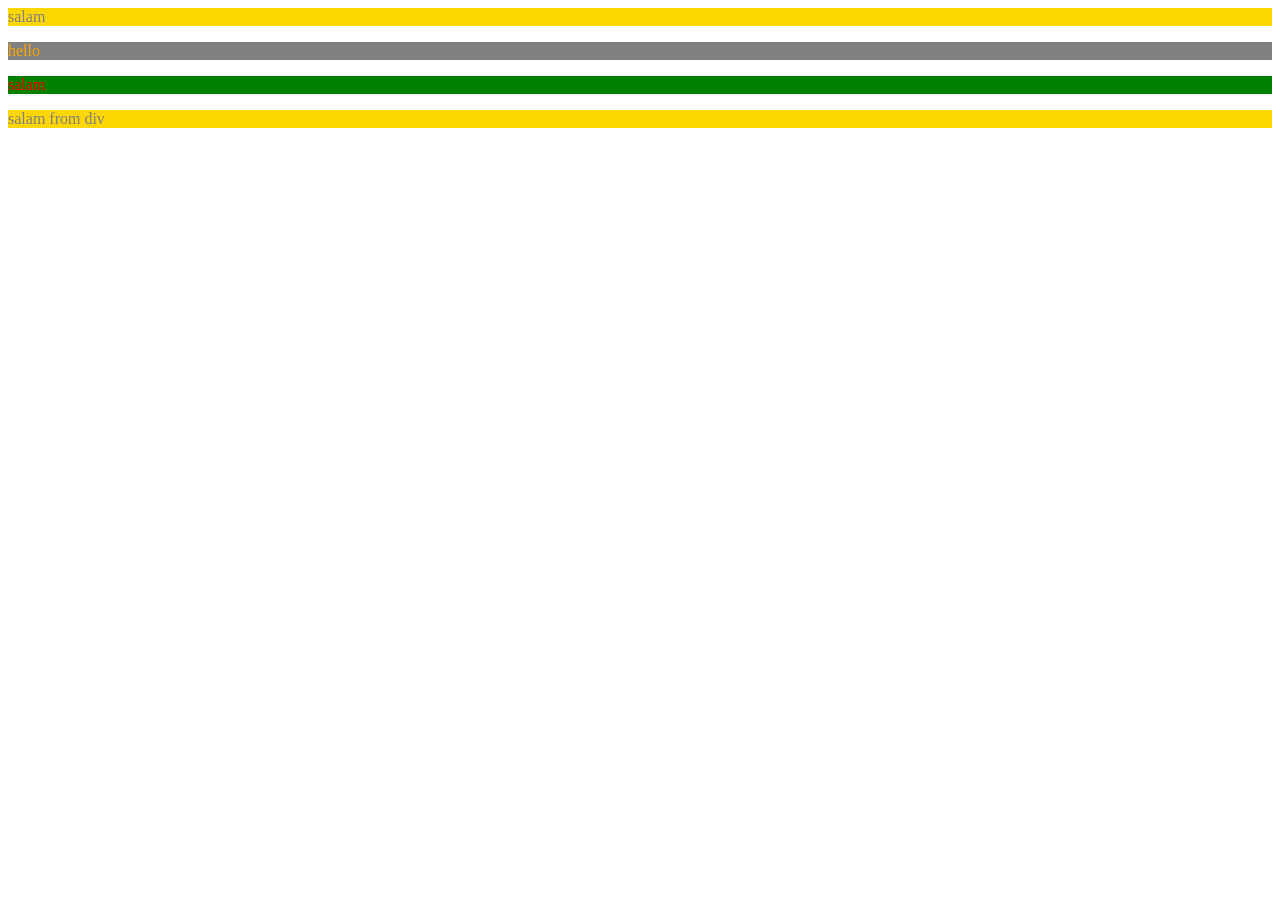
<file: css/about.html>
<html>
    <head>
        <link type="text/css" rel="stylesheet" href="template.css" />

    </head>
    <body>
        <p>
            salam
        </p>
        <p class="pdark" id="p2">
            hello
        </p>
        <p class="plight"  >
            salam
        </p>
        <div class="plight">
            salam from div
        </div>
    </body>
</html>
</file>
<file: css/template.css>
p.Plight{color:red ;
            background-color:green;
        }
.Pdark{color:white;
            background-color:grey;
        }
div,p{
    color:grey;
    background-color: gold;
}
#p2{
    color : orange;
}
</file>
